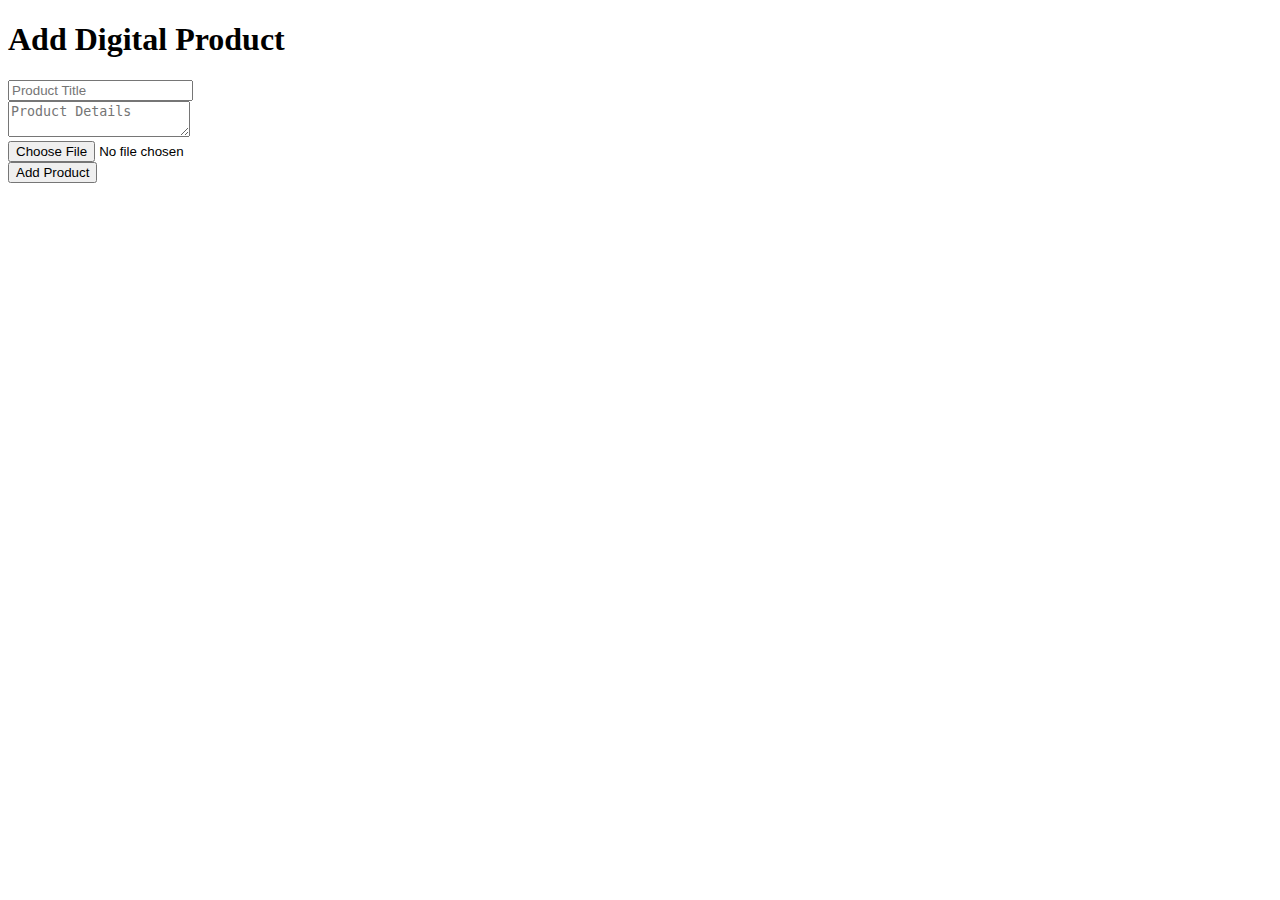
<file: digital_product.html>
<!DOCTYPE html>
<html>
<head>
    <title>Add Digital Product</title>
</head>
<body>
    <h1>Add Digital Product</h1>
    <form method="POST" enctype="multipart/form-data">
        <input type="text" name="title" placeholder="Product Title" required><br>
        <textarea name="details" placeholder="Product Details" required></textarea><br>
        <input type="file" name="image"><br>
        <button type="submit">Add Product</button>
    </form>
</body>
</html>
</file>
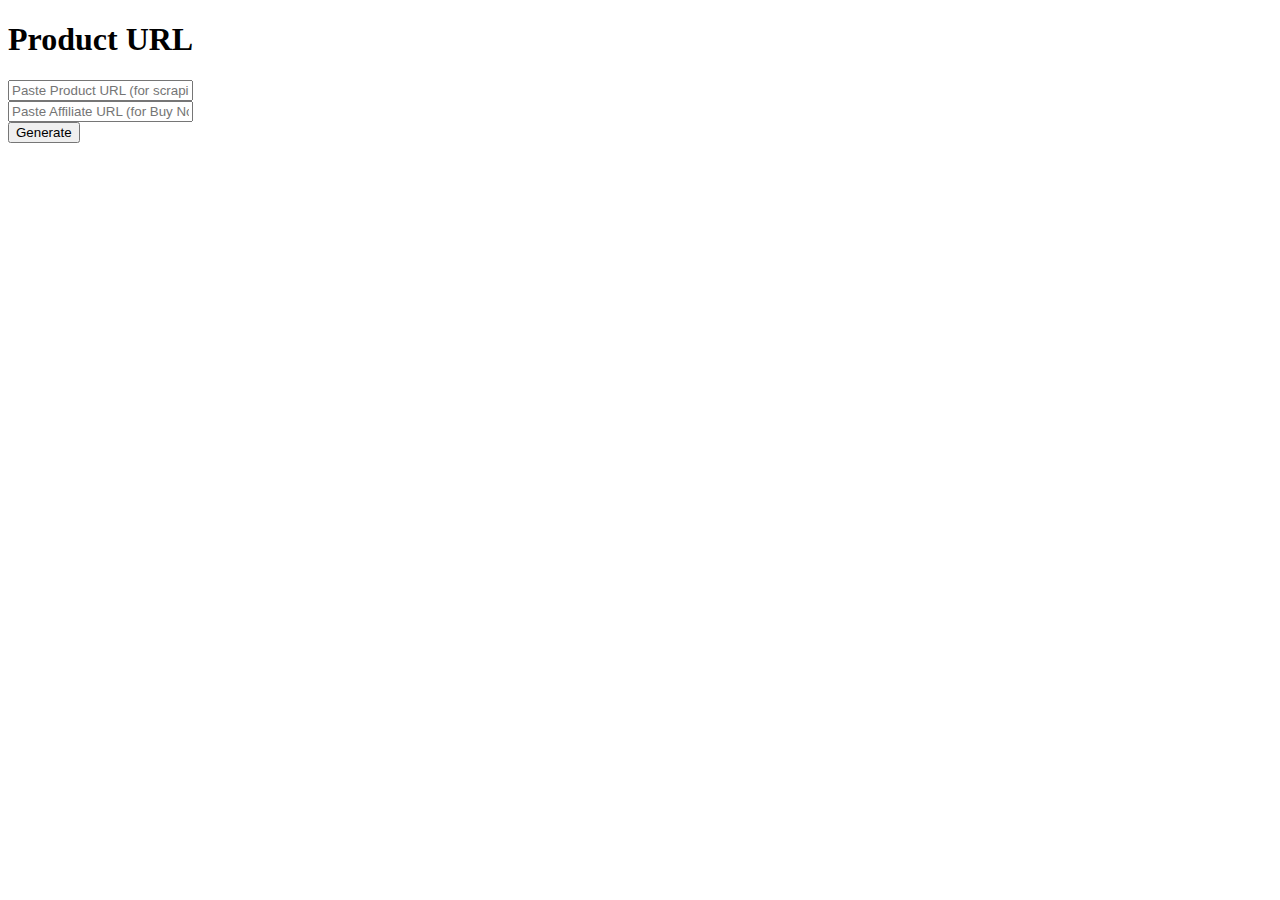
<file: product_generator.html>
<!DOCTYPE html>
<html>
<head>
    <title>Product Generator</title>
</head>
<body>
    <h1>Product URL</h1>
    <form method="POST">
        <input type="text" name="product_url" placeholder="Paste Product URL (for scraping)" required><br>
        <input type="text" name="affiliate_url" placeholder="Paste Affiliate URL (for Buy Now)" required><br>
        <button type="submit">Generate</button>
    </form>
</body>
</html>
</file>
